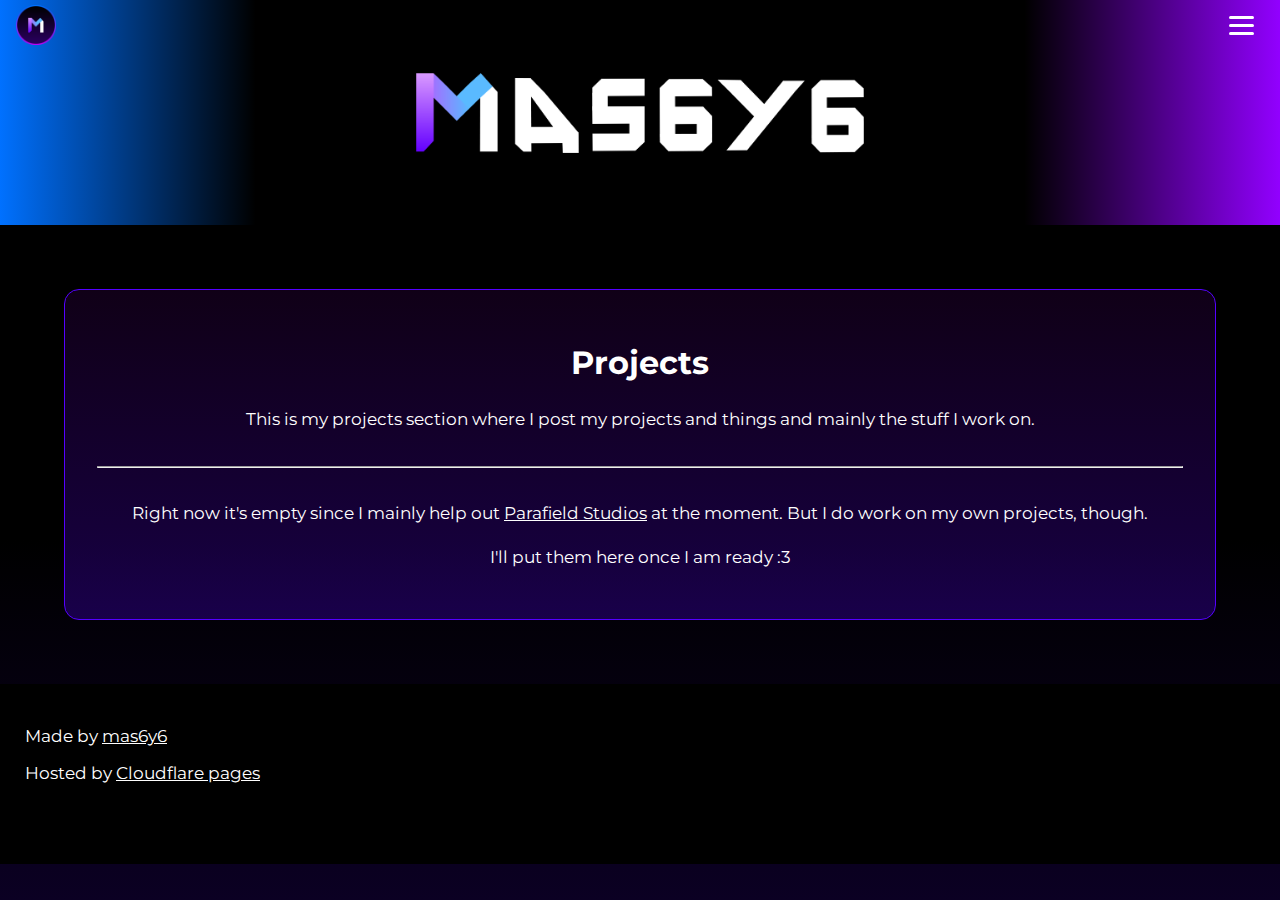
<file: projects.html>
<!DOCTYPE html>
<html lang="en">
<head>
    <meta name="viewport" content="width=device-width, initial-scale=1.0">
    <link rel="preconnect" href="https://fonts.googleapis.com">
    <link rel="preconnect" href="https://fonts.gstatic.com" crossorigin>
    <link href="https://fonts.googleapis.com/css2?family=Montserrat:ital,wght@0,100..900;1,100..900&display=swap" rel="stylesheet">
    <link rel="icon" type="image/x-icon" href="assets/favicon.ico">
    <meta charset="UTF-8">
    <title>mas6y6</title>
    <meta name="description" content="Hi! It's mas6y6 a small software developer.">
    <meta name="theme-color" content="#5865F2">
    <link rel="stylesheet" href="css/projects.css">

    <!-- Open Graph / Facebook -->
    <meta property="og:type" content="website">
    <meta property="og:url" content="https://www.mas6y6.com/">
    <meta property="og:title" content="mas6y6">
    <meta property="og:description" content="Projects and stuff">
    <meta property="og:image" content="https://www.mas6y6.com/assets/logo.png">

    <!-- Twitter -->
    <meta property="twitter:card" content="summary_large_image">
    <meta property="twitter:url" content="https://www.mas6y6.com/">
    <meta property="twitter:title" content="mas6y6">
    <meta property="twitter:description" content="Projects and stuff">
    <meta property="twitter:image" content="https://www.mas6y6.com/assets/logo.png">

    <meta itemprop="name" content="mas6y6">
    <meta itemprop="description" content="Projects and stuff">
    <meta itemprop="image" content="https://www.mas6y6.com/assets/logo.png">
</head>
<body>
    <script src="js/index.js"></script>
    <nav class="nav">
        <div class="nav-left">
            <img src="assets/logo.png" alt="logo" class="nav-logo">
            <h3 class="nav-title">mas6y6</h3>
        </div>

        <button class="nav-toggle" aria-label="toggle navigation">
            <span class="hamburger"></span>
        </button>

        <div class="nav-buttons">
            <button class="nav-button" onclick="window.location.href='/'">Home</button>
            <button class="nav-button" onclick="window.location.href='/projects'">Projects</button>
        </div>
    </nav>

    <div class="banner scroll-on">
        <img src="assets/banner.png" alt="banner" class="banner-image" id="banner-image">
    </div>

    <div class="introduction-box scroll-on">
        <h1>Projects</h1>
        <p>This is my projects section where I post my projects and things and mainly the stuff I work on.</p>
        <hr>
        <p>Right now it's empty since I mainly help out <a href="https://www.parafieldstudios.com">Parafield Studios</a> at the moment. But I do work on my own projects, though.</p>
        <p>I'll put them here once I am ready :3</p>
    </div>

    <footer>
        <p>Made by <a href="https://mas6y6.com">mas6y6</a></p>
        <p>Hosted by <a href="https://pages.cloudflare.com/">Cloudflare pages</a></p>
    </footer>
</body>
</html>
</file>
<file: css/projects.css>
:root {
    --font: "Montserrat";
    --text-color: white;
    --top-bar-height: 60px;
}

html {
    min-height: 100%;
}

body {
    min-height: 100vh;
    margin: 0;
    padding: 0;
    background: linear-gradient(to bottom, #000 0%, #000 50%, #000 60%, #0b0023 100%) no-repeat;
}

* {
    font-family: var(--font), sans-serif;
    box-sizing: border-box;
    color: white
}

/* ---------------------- NAV ---------------------- */
nav.nav {
    position: fixed;
    top: 0;
    left: 0;
    width: 100%;
    height: var(--top-bar-height);
    background-color: rgba(0, 0, 0, 0);
    color: var(--text-color);
    backdrop-filter: blur(0px);
    -webkit-backdrop-filter: blur(0px);
    z-index: 1000;

    display: flex;
    align-items: center;
    justify-content: space-between;
    padding: 0 1rem;
    transition: background-color 0.3s ease, backdrop-filter 0.3s ease;
}

nav.nav.scrolled {
    background-color: rgba(0, 0, 0, 0.8);
    backdrop-filter: blur(10px);
    -webkit-backdrop-filter: blur(10px);
}

.nav-left {
    display: flex;
    align-items: center;
    gap: 5px;
}

.nav-logo {
    height: 40px; /* smaller for mobile */
    width: auto;
}

.nav-title {
    margin: 0;
    font-weight: 500;
    font-size: 1.2rem;
}

.nav-buttons {
    display: flex;
    gap: 10px;
    height: 100%;
}

.nav-button {
    height: 100%;
    border: none;
    padding: 0 15px;
    color: var(--text-color);
    font-size: 14px;
    background-color: transparent;
    transition: 0.15s background-color;
}

.nav-toggle {
    display: none;
    background: transparent;
    border: none;
    cursor: pointer;
    padding: 10px;
    z-index: 1001;
}

.hamburger {
    display: block;
    position: relative;
}

.hamburger,
.hamburger::before,
.hamburger::after {
    background: var(--text-color);
    width: 25px;
    height: 3px;
    border-radius: 3px;
    transition: transform 0.3s ease, opacity 0.3s ease;
}

.hamburger::before,
.hamburger::after {
    content: "";
    position: absolute;
    left: 0;
}

.hamburger::before { bottom: 8px; }
.hamburger::after { top: 8px; }

/* Hamburger animation when active */
.nav-toggle.active .hamburger {
    transform: rotate(45deg);
}

.nav-toggle.active .hamburger::before {
    opacity: 0;
}

.nav-toggle.active .hamburger::after {
    transform: rotate(90deg) translate(-8px, 0);
}

.nav-button:hover {
    background-color: rgba(51, 51, 51, 0.6);
}

/* ---------------------- BANNER ---------------------- */
div.banner {
    display: flex;
    align-items: center;
    justify-content: center;
    background-image: linear-gradient(-90deg, #9200ff 0%, #00000000 20%, #00000000 80%, #0071ff 100%);
    width: 100%;
    height: 40vh;
    position: relative;
    opacity: 0;
    transition: opacity 1s ease;
}

div.banner.scroll-on-active {
    opacity: 1;
}

div.banner img {
    opacity: 0;
    height: 40%;
    max-height: 150px;
    width: auto;
    transform: translateY(-20px);
    transition: transform 1s ease, opacity 1s ease;
}

div.banner.scroll-on-active img {
    transform: translateY(0);
    opacity: 1;
}

div.introduction-box {
    width: calc(100% - 10%);
    margin: 5%;
    padding: 2rem;
    border-radius: 15px;
    background-image: linear-gradient(to top, rgba(85, 0, 255, 0.27), #100017);
    border-width: 1px;
    border-style: solid;
    border-color: #5500ff;

    opacity: 0;
    transform: translateY(50px);

    transition: 1s ease;
}

div.introduction-box hr {
    margin: 2rem 0;
}

div.introduction-box p {
    width: 100%;
    text-align: center;
    line-height: 1.6;
    margin-bottom: 1rem;
}

div.introduction-box h1 {
    width: 100%;
    text-align: center;
    margin-bottom: 1.5rem;
}

div.introduction-box.scroll-on-active {
    transform: translateY(0);
    opacity: 1;
}

div.skills-box {
    width: calc(100% - 5% - 5%);
    margin: 5%;
    padding: 50px;
    border-radius: 15px;
    background-image: linear-gradient(to top, rgba(0, 128, 255, 0.27), #100017);
    border-width: 1px;
    border-style: solid;
    border-color: #0080ff;

    opacity: 0;
    transform: translateY(50px);

    transition: 1s ease;
}

div.skills-box.scroll-on-active {
    transform: translateY(0);
    opacity: 1;
}

div.find-me-box {
    width: calc(100% - 5% - 5%);
    margin: 5%;
    padding: 50px;
    border-radius: 15px;
    background-image: linear-gradient(to top, rgba(0, 208, 255, 0.29), #100017);
    border-width: 1px;
    border-style: solid;
    border-color: #00d0ff;

    opacity: 0;
    transform: translateY(50px);

    transition: 1s ease;
}

div.find-me-box.scroll-on-active {
    transform: translateY(0);
    opacity: 1;
}

p {
    font-size: 17px;
}

hr {
    color: rgba(0, 0, 0, 0.5);
}

div.language-box {
    padding: 20px;
    display: flex;
    align-items: center;
    width: 100%;
    gap: 20px;

    opacity: 0;
    transform: translateX(-100px);

    transition: transform 1s ease, opacity 1s ease;
}

div.language-box.scroll-on-active {
    opacity: 1;
    transform: translateX(0);
}

div.language-box .internal {
    width: 100%;
}

div.language-box .internal h2 {
    margin-top: 5px;
    margin-bottom: 5px;
}

div.language-box .internal p.description {
    font-size: 15px;
    margin-top: 10px;
    margin-bottom: 10px;
}

div.language-box .internal p.learning {
    font-size: 15px;
    margin-top: 10px;
    background-color: #ef6429;
    width: 10%;
    height: 25px;
    border-radius: 15px;

    display: flex;
    align-items: center;
    justify-content: center;

    margin-bottom: 10px;
}


div.language-box .progress {
    display: flex;
    width: 100%;
    height: 10px;

    border-radius: 50px;
}

div.language-box img {
    height: 100px;
    width: auto;
}

div.language-box svg {
    height: 100px;
    width: auto;
}

div.language-box .internal .progress .progress-bar {
    border-radius: 50px;

    transition: width 1s ease;
}

div.language-box .internal .progress .progress-bar.scroll-on {
    width: 0;
    transition: width 1s ease-out;
}

div.language-box .internal .progress .progress-bar.scroll-on.scroll-on-active.python {
    background-color: #0080ff;
    width: 100%;
}

div.language-box .internal .progress .progress-bar.scroll-on.scroll-on-active.html_css {
    background-image: linear-gradient(to right,#ef6429,#0080ff);
    width: 100%;
}

div.language-box .internal .progress .progress-bar.scroll-on.scroll-on-active.javascript {
    background-color: #eed94e;
    width: 90%;
}

div.language-box .internal .progress .progress-bar.scroll-on.scroll-on-active.java {
    background-color: #e82d2e;
    width: 80%;
}

div.language-box .internal .progress .progress-bar.scroll-on.scroll-on-active.kotlin {
    background-color: #c511df;
    width: 50%;
}

div.language-box .internal .progress .progress-bar.scroll-on.scroll-on-active.sql {
    background-color: #4fe4fd;
    width: 50%;
}

div.language-box .internal .progress .progress-bar.scroll-on.scroll-on-active.rust {
    background-color: #ff6e00;
    width: 30%;
}

div.stats-box {
    width: calc(100% - 5% - 5%);
    margin: 5%;
    padding: 50px;
    border-radius: 15px;
    background-image: linear-gradient(to top, rgba(85, 0, 255, 0.27), #100017);
    border-width: 1px;
    border-style: solid;
    border-color: #5500ff;

    opacity: 0;
    transform: translateY(50px);

    transition: 1s ease;
}

div.stats-box.scroll-on-active {
    transform: translateY(0);
    opacity: 1;
}

div.stats {
    display: flex;
    align-items: center;
    justify-content: center;
    width: 100%;
    height: 50%;
    margin-top: 3%;
}

div.stats embed {
    height: 50%;
    width: 50%;
}

div.stats embed.scroll-on {
    transform: translateX(-50px);
    opacity: 0;
    transition: 1s ease;
}

div.stats embed.scroll-on-active {
    transform: translateX(0);
    opacity: 1;
}

div.social-links {
    display: flex;
    align-items: center;
    width: 100%;
    gap: 20px;
}

div.social-box {
    width: 150px;
    height: 170px;
    border-radius: 15px;
    border: 1px solid;

    display: flex;
    flex-direction: column;
    align-items: center;
    justify-content: center;

    --shadow-color: rgba(0,0,0,0.2);
    box-shadow: 0 10px var(--shadow-color);

    transition: box-shadow 0.3s ease, transform 0.3s ease;
    cursor: pointer;
}

div.social-box:hover {
    transform: translateY(-5px);
    box-shadow: 0 15px var(--shadow-color);
}

div.social-box:active {
    transform: translateY(5px);
    box-shadow: 0 5px var(--shadow-color);
}

div.social-box.github {
    --shadow-color: #cccccc;
    background-image: linear-gradient(to top, rgb(255, 255, 255), #b0b0b0);
    border-color: #ffffff;
}

div.social-box.discord {
    --shadow-color: #5865f2;
    background-image: linear-gradient(to top, #7289da, #5865f2);
    border-color: #5865f2;
}

div.social-box.discord h2 {
    color: white;
}

div.social-box.youtube {
    --shadow-color: #7c0000;
    background-image: linear-gradient(to top, #ff0000, #b20000);
    border-color: #ff0000;
}

div.social-box.youtube h2 {
    color: white;
}

div.social-box h2 {
    margin-top: 5px;
    margin-bottom: 5px;
    color: black;
}

div.social-box img {
    height: 80px;
    width: auto;
}

div.people-links {
    display: flex;
    align-items: center;
    justify-content: center;
    width: 100%;
    gap: 20px;
}

div.people {
    width: 180px;
    height: 180px;
    border-radius: 15px;
    border: 1px solid;

    display: flex;
    flex-direction: column;
    align-items: center;
    justify-content: center;

    --shadow-color: rgba(0,0,0,0.2);
    box-shadow: 0 10px var(--shadow-color);

    transition: box-shadow 0.3s ease, transform 0.3s ease;
    cursor: pointer;
}

div.people#people-batista {
    --shadow-color: #cb7a00;
    background-image: linear-gradient(to top, rgb(255, 153, 0), #ffb950);
    border-color: #ff9900;
}

div.people#people-batista h2 {
    color: white;
}

div.people#people-st6 {
    --shadow-color: #270081;
    background-image: linear-gradient(to top, rgb(72, 0, 255), #763fff);
    border-color: #4900ff;
}

div.people#people-st6 h2 {
    color: white;
}

div.people#people-malachi196 {
    --shadow-color: #00a5b4;
    background-image: linear-gradient(to top, rgb(63, 210, 255), #a2eaff);
    border-color: #3FD2FFFF;
}

div.people#people-malachi196 h2 {
    color: white;
}

div.people#people-mushy {
    --shadow-color: #383838;
    background-image: linear-gradient(to top, rgb(80, 80, 80), #7a7a7a);
    border-color: #505050FF;
}

div.people#people-mushy h2 {
    color: white;
}

div.people#people-notdef {
    --shadow-color: #363636;
    background-image: linear-gradient(to top, rgb(103, 103, 103), #000000);
    border-color: #363636;
}

div.people#people-notdef img {
    border-color: #ffffff;
}

div.people#people-notdef h2 {
    color: white;
}

div.people:hover {
    transform: translateY(-5px);
    box-shadow: 0 15px var(--shadow-color);
}

div.people:active {
    transform: translateY(5px);
    box-shadow: 0 5px var(--shadow-color);
}

div.people h2 {
    margin-top: 5px;
    margin-bottom: 5px;
    color: black;
}

div.people img {
    border-style: solid;
    border-width: 3px;
    border-radius: 1000px;
    border-color: var(--shadow-color);
    height: 100px;
    width: auto;

    max-height: 100px;
    max-width: 80%;
}

div.people h2 {
    font-size: 1.1rem;
}

div.cool-people-box {
    width: calc(100% - 5% - 5%);
    margin: 5%;
    padding: 50px;
    border-radius: 15px;
    background-image: linear-gradient(to top, rgba(0, 51, 255, 0.27), #100017);
    border-width: 1px;
    border-style: solid;
    border-color: #0033ff;

    opacity: 0;
    transform: translateY(50px);

    transition: 1s ease;
}

div.cool-people-box.scroll-on-active {
    transform: translateY(0);
    opacity: 1;
}

@media (max-width: 1400px) {
    .nav-toggle {
        display: block;
    }

    .nav-buttons {
        position: fixed;
        top: 0;
        right: -100%;
        width: 250px;
        height: 100vh;
        background-color: rgba(0, 0, 0, 0.95);
        display: flex;
        flex-direction: column;
        align-items: center;
        justify-content: center;
        gap: 20px;
        transition: right 0.3s ease;
        backdrop-filter: blur(10px);
        -webkit-backdrop-filter: blur(10px);
    }

    .nav-buttons.active {
        right: 0;
    }

    .nav-button {
        height: auto;
        padding: 15px 0;
        font-size: 1.2rem;
        width: 100%;
        text-align: center;
    }

    nav.nav {
        padding: 0 1rem;
        height: 50px;
    }

    div.banner {
        height: 25vh;
    }

    div.banner img {
        height: 50%;
        max-height: 80px;
    }

    .nav-title {
        display: none;
    }

    div.stats {
        flex-direction: column;
        width: 100%;
        height: 100%;
        margin-top: 3%;
    }

    div.stats embed {
        height: 60%;
        width: 60%;
    }
}

@media (max-width: 800px) {
    div.introduction-box {
        padding: 1.5rem;
    }

    div.introduction-box p {
        font-size: 16px;
    }

    div.introduction-box img {
        opacity: 0;
        transform: translateY(-100px);
        transition: transform 1s ease, opacity 1s ease;
    }

    div.introduction-box img.scroll-on-active {
        opacity: 1;
        transform: translateY(0) rotate(0deg);
    }

    div.introduction-box img {
        height: 15vh;
    }

    div.language-box img {
        height: 100px;
        width: auto;
    }

    div.language-box svg {
        height: 100px;
        width: auto;
    }

    div.language-box .progress {
        background-color: rgba(0, 0, 0, 0.34);
    }

    div.language-box {
        flex-direction: column;
    }

    div.banner img {
        height: 30%;
    }
}

@media (max-width: 980px) {
    div.social-box img {
        height: 50%;
        width: auto;
    }

    div.social-box h2 {
        display: none;
    }

    div.people-links {
        flex-direction: column;
    }
}

@media (max-width: 1400px) {
    div.language-box .internal p.learning {
        font-size: 15px;
        margin-top: 10px;
        background-color: #ef6429;
        width: 100px;
        height: 25px;
        border-radius: 15px;

        display: flex;
        align-items: center;
        justify-content: center;

        margin-bottom: 10px;
    }
}

@media (max-width: 1000px) {
    div.social-box {
        width: 100px;
        height: 100px;
    }

    div.stats embed {
        height: 100%;
        width: 100%;
    }
}

footer {
    background-color: #000000;
    height: 20vh;
    padding: 25px;
}

.back-to-top-btn {
    width: calc(100% - 5% - 5%);
    margin: 1% 5% 5%;
    height: 5vh;
    border-radius: 15px;
    background-color: #270081;
    background-image: linear-gradient(to top, rgba(85, 0, 255, 0.27), #100017);
    border-width: 1px;
    border-style: solid;
    border-color: #5500ff;

    box-shadow: 0 10px #270081;
    transition: box-shadow 0.3s ease, transform 0.3s ease;
}

.back-to-top-btn:hover {
    transform: translateY(-5px);
    box-shadow: 0 15px #270081;
}

.back-to-top-btn:active {
    transform: translateY(5px);
    box-shadow: 0 0 #270081;
}
</file>
